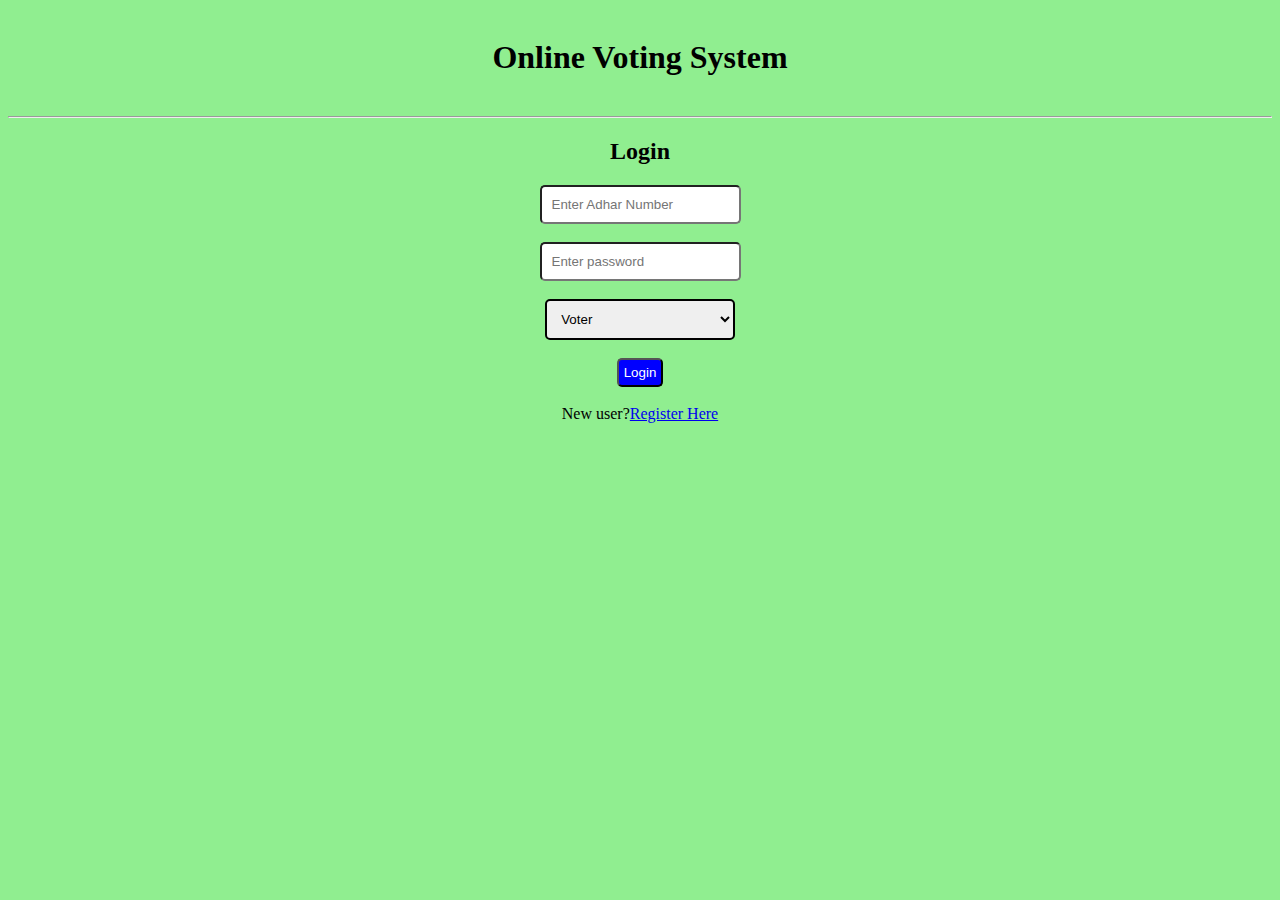
<file: index.html>
<!DOCTYPE html>
<html lang="en">
<head>
    <title>Online Voting System</title>
    <link rel="stylesheet" href="CSS/style.css">
</head>
<body>
    <center>
    <div id="headerSection">
        <h1>Online Voting System</h1>
    </div>
    <hr>

    <div id="bodySection">
        <form action="API/log.php" method="post">
            <h2>Login</h2>
            <input type="number" name="mobile" placeholder="Enter Adhar Number"><br><br>
    
            <input type="password" name="password" placeholder="Enter password"><br><br>
    
            <select name="role" id="dropbox">
                <option value="1">Voter</option>
                <option value="2">Election Party</option>
            </select><br><br>
            <button id="loginbtn" type="submit">Login</button><br><br>
            New user?<a href="Internal/register.html">Register Here</a><br>
        </form>
    </div>
    </center>
    
</body>
</html>
</file>
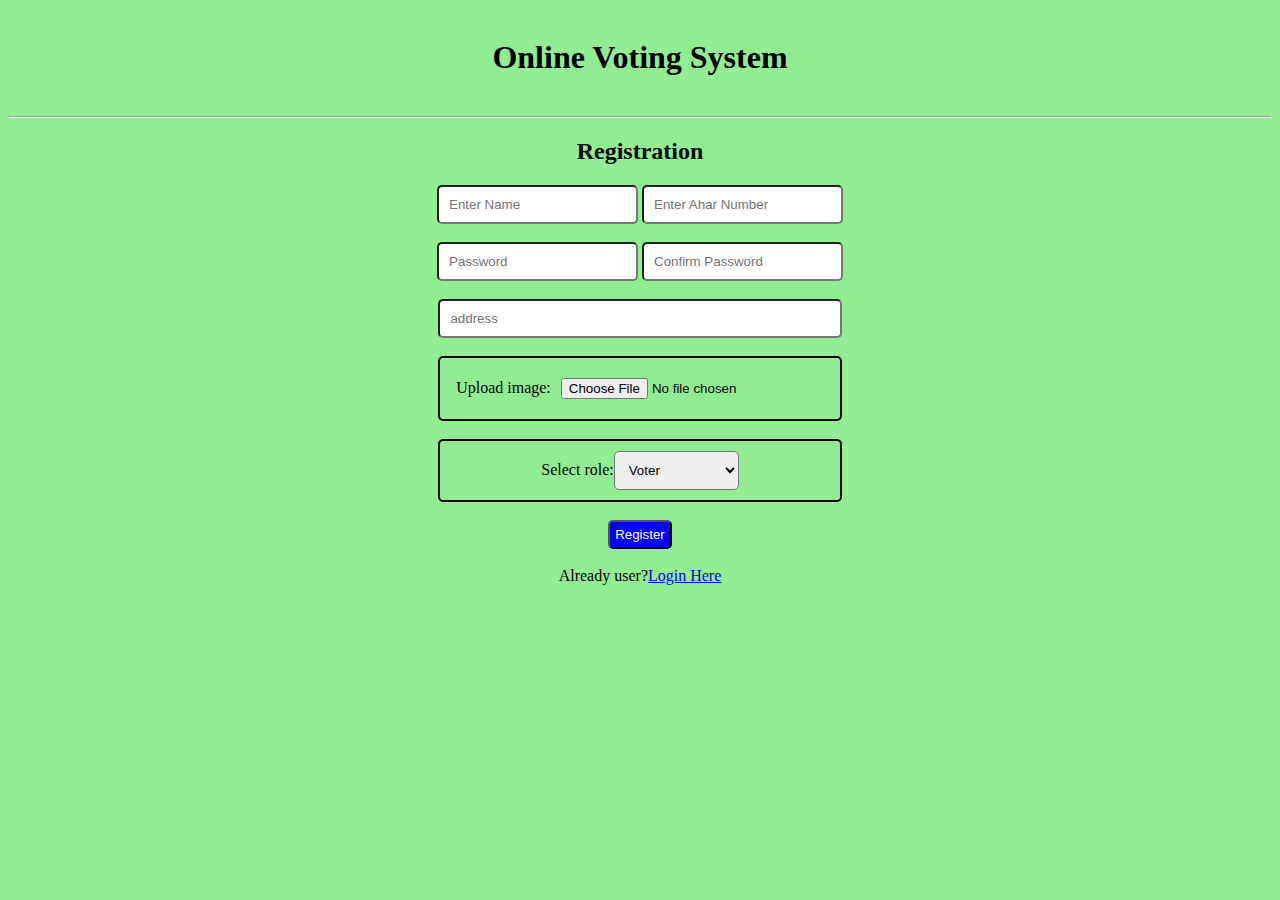
<file: Internal/register.html>
<!DOCTYPE html>
<html lang="en">

<head>
    <title>Online Voting System</title>
    <link rel="stylesheet" href="../CSS/style.css">
</head>

<body>
    <style>
        #address {
            width: 30%;
        }

        #imagepart {
            border: 2px solid black;
            border-radius: 5px;
            padding: 10px;
            width: 30%;
        }

        #role {
            border: 2px solid black;
            border-radius: 5px;
            padding: 10px;
            width: 30%;
        }

        #role select {
            padding: 10px;
            border-radius: 5px;
        }

        #regBtn {
            padding: 5px;
            border-radius: 5px;
            background-color: blue;
            color: white;
        }
    </style>
    <center>
        <div id="headerSection">
            <h1>Online Voting System</h1>
        </div>
        <hr>

        <div id="bodySection">
            <h2>Registration</h2>
            <form action="../API/register.php" method="post" enctype="multipart/form-data">

                <input type="text" name="name" placeholder="Enter Name">
                <input type="number" name="mobile" placeholder="Enter Ahar Number"><br>
                <br>
                <input type="password" name="password" placeholder="Password">
                <input type="password" name="cpassword" placeholder="Confirm Password"><br>
                <br>
                <input id="address" type="text" name="address" placeholder="address"><br>
                <br>

                <div id="imagepart">
                    Upload image:<input type="file" name="photo">
                </div>
                <br>
                <div id="role">
                    Select role:<select name="role">
                        <option type="number" value="1">Voter</option>
                        <option type="number" value="2">Election Party</option>
                    </select>
                </div>


                <br>

                <button id="regBtn" type="submit">Register</button><br><br>
                Already user?<a href="../index.html">Login Here</a>

            </form>
        </div>
    </center>
</body>

</html>
</file>
<file: CSS/style.css>
body{
   
    background-color: lightgreen;
}

#headerSection{
    padding: 10px;
}

#headerSection h1{
    font-family: cursive;
}

input{
    padding: 10px;
    border-radius: 5px;
}

#dropbox{
    padding: 10px;
    border-radius: 5px;
    width: 15%;
    border:2px solid black;
}

#loginbtn{
    padding:5px;
    border-radius: 5px;
    background-color: blue;
    color: white;
}
</file>
